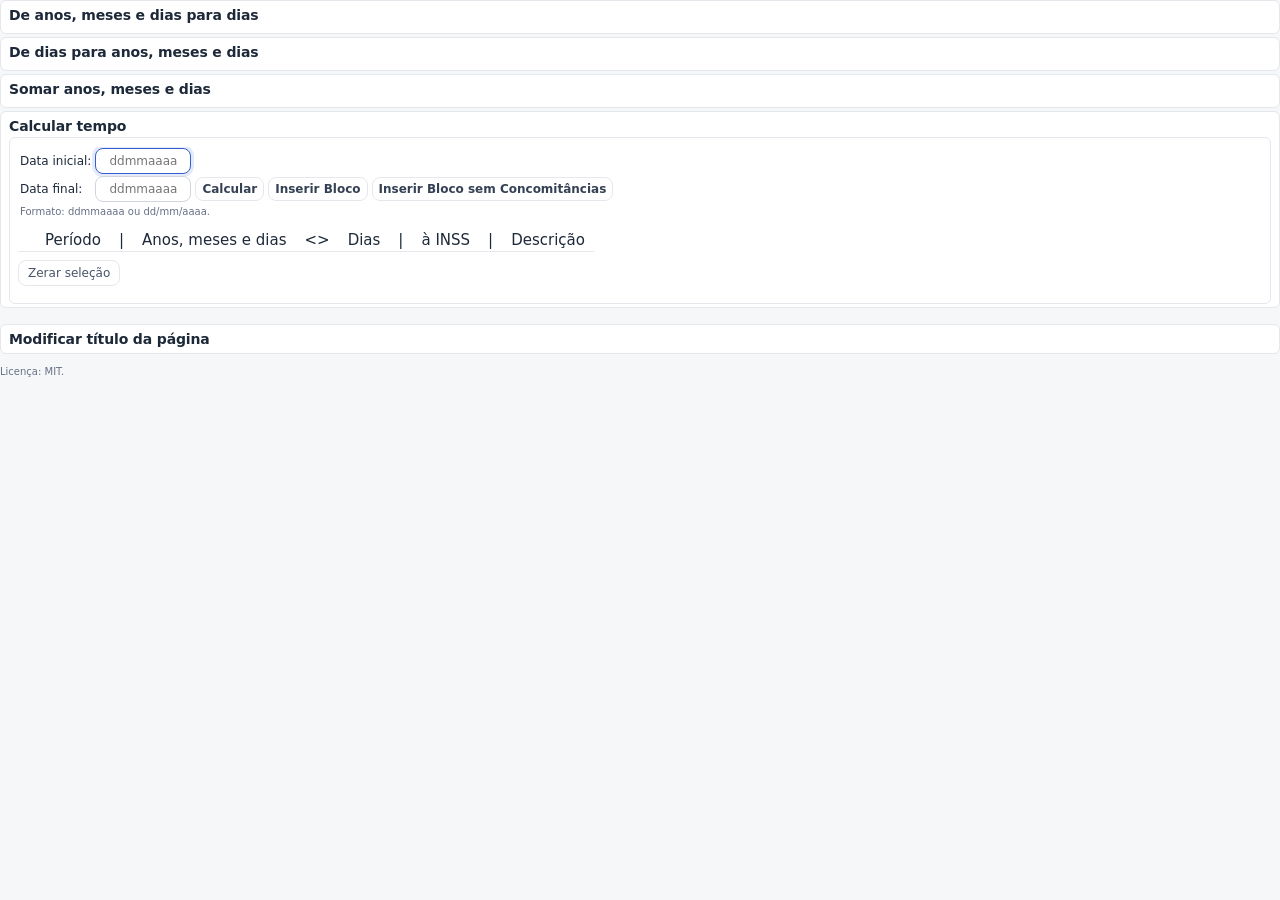
<file: index.html>
<!DOCTYPE html>
<html lang="pt-BR">

<head>
  <meta http-equiv="content-type" content="text/html; charset=UTF-8" />
  <meta name="viewport" content="width=device-width, initial-scale=1" />
  <meta name="theme-color" content="#f6f7f8" />
  <title>Calculadora de Dias</title>
  <link rel="stylesheet" href="style.css">
  <script defer src="main.js"></script>
</head>

<body onload="setFocus();" onkeydown="keyPress(event, this);">
  <div class="header_div" id="div_yearsMonthsDaysToDays"><b onclick="changeBottom('id_yearsMonthsDaysToDays');"
      onmouseover="colorMe(this);" onmouseout="decolorMe(this);">De anos, meses e dias para dias</b>
    <form onkeydown="keyPress(event, 'div_yearsMonthsDaysToDays');">
      <table style="display:none;" id="id_yearsMonthsDaysToDays">
        <tr>
          <td width="30" align="center"><input type="text" id="id_yearsMonthsDaysToDays_years" class="textBox_small" onkeyup="tabToNext(event, this.id);" />
          </td>
          <td width="30" align="center"><input type="text" id="id_yearsMonthsDaysToDays_months" class="textBox_small" onkeyup="tabToNext(event, this.id);" />
          </td>
          <td width="30" align="center"><input type="text" id="id_yearsMonthsDaysToDays_days" class="textBox_small" />
          </td>
          <td><input type="button" value="Calcular" onclick="yearsMonthsDaystoDays();" /></td>
        </tr>
        <tr>
          <td align="center">anos</td>
          <td align="center">meses</td>
          <td align="center">dias</td>
          <td></td>
        </tr>
        <tr>
          <td colspan="4" align="center" id="id_yearsMonthsDaysToDays_result">0 dias</td>
        </tr>
      </table>
    </form>
  </div>
  <br />
  <div class="header_div"><b onclick="changeBottom('id_daysToYearsMonthsDays');" onmouseover="colorMe(this);"
      onmouseout="decolorMe(this);">De dias para anos, meses e dias</b>
    <form onsubmit="return false;">
      <table style="display:none;" id="id_daysToYearsMonthsDays">
        <tr>
          <td align="right"><input type="text" id="id_daysToYearsMonthsDays_days" class="textBox_normal"
              onkeydown="keyPress(event, this.id);" /></td>
          <td align="left" style="width:40px;">dias</td>
          <td><input type="button" value="Calcular" onclick="daysToYearsMonthsDays();" /></td>
        </tr>
        <tr>
          <td colspan="3" align="center" id="id_daysToYearsMonthsDays_result">0 dias</td>
        </tr>
      </table>
    </form>
  </div>
  <br />
  <div class="header_div"><b onclick="changeBottom('id_sumDaysMonthsYears');" onmouseover="colorMe(this);"
      onmouseout="decolorMe(this);">Somar anos, meses e dias</b>
    <form id="id_sumDaysMonthsYears_form" onsubmit="return false;" onkeydown="keyPress(event, this.id);">
      <table style="display:none;" id="id_sumDaysMonthsYears">
        <tr>
          <td align="center"><input type="text" id="id_sumDaysMonthsYears_years" onkeyup="tabToNext(event, this.id);"
              class="textBox_small" /></td>
          <td align="center"><input type="text" id="id_sumDaysMonthsYears_months" onkeyup="tabToNext(event, this.id);"
              class="textBox_small" /></td>
          <td align="center"><input type="text" id="id_sumDaysMonthsYears_days" class="textBox_small" /></td>
          <td><input type="button" style="width:80px;" value="Somar" onclick="sumDaysMonthsYears();" /></td>
        </tr>
        <tr>
          <td align="center">anos</td>
          <td align="center">meses</td>
          <td align="center">dias</td>
          <td></td>
        </tr>
        <tr>
          <td align="center" id="id_sumDaysMonthsYears_result_years">0</td>
          <td align="center" id="id_sumDaysMonthsYears_result_months">0</td>
          <td align="center" id="id_sumDaysMonthsYears_result_days">0</td>
          <td id="id_total_soma_de_anos_meses_dias">(Total)</td>
        </tr>
        <tr id="id_sumDaysMonthsYears_separator" style="visibility:hidden;">
          <td colspan="4">--------------------------------------------</td>
        </tr>
      </table>
    </form>
  </div>
  <br />
  <div class="header_div"><b onclick="changeBottom('id_fistDateLastDate');" onmouseover="colorMe(this);"
      onmouseout="decolorMe(this);">Calcular tempo</b>
    <div id="id_fistDateLastDate">
      <form id="id_fistDateLastDate_form" onkeydown="keyPress(event, this.id);">
        <table>
          <tr>
            <td align="left">Data inicial:</td>
            <td><input type="text" class="textBox_big" id="id_fistDateLastDate_beginning"
              onkeyup="tabToNext(event, this.id);" placeholder="ddmmaaaa" /></td>
            <td></td>
            <td></td>
            <td></td>
          </tr>
          <tr>
            <td align="left">Data final:</td>
            <td><input type="text" class="textBox_big" id="id_fistDateLastDate_ending" placeholder="ddmmaaaa" /></td>
            <td><input type="button" value="Calcular" onclick="getPeriod()" /></td>
            <td><input type="button" value="Inserir Bloco" onclick="insertFromText();" /></td>
            <td><input type="button" value="Inserir Bloco sem Concomitâncias" onclick="insertFromText(true);" /></td>
          </tr>
          <tr>
            <td colspan="5"><small>Formato: ddmmaaaa ou dd/mm/aaaa.</small></td>
          </tr>
        </table>
      </form>
      <div id='direct_input'><textarea rows='6' cols='52' id='txt_for_direct_input'
        placeholder='O app procurará por duas datas para cada linha de texto, sendo a primeira a data de início e a outra a data final. Ex: de 01/01/2010 a 15/19/2015. Se houver outras datas depois das duas primeiras, elas serão ignoradas.'></textarea><input
        type="button" value="OK" onclick="calculateFromText();" /></div>
      <div id="id_import_message" role="status"></div>
      <div id="id_results"></div>
      <table id="id_fistDateLastDate_table_periods">
        <tr>
          <td></td>
          <td align="center">Período</td>
          <td>|</td>
          <td align="center">Anos, meses e dias</td>
          <td>&#60;&#62;</td>
          <td align="center">Dias</td>
          <td>|</td>
          <td align="center">à INSS</td>
          <td>|</td>
          <td align="center">Descrição</td>
        </tr>
      </table>
      <div id="id_selectNone" onclick="zeroSelection();">Zerar seleção</div>
      <div id="id_concomitances"></div>
    </div>
  </div>
  <div class="header_div" id="modificar_titulo" style="margin-top: 30px;">
    <b onclick="changeBottom('id_modificar_titulo');" onmouseover="colorMe(this);"
      onmouseout="decolorMe(this);">Modificar título da página</b>
    <input type="text" id="id_modificar_titulo" style="display:none;"
      oninput="document.title = getElementById('id_modificar_titulo').value;" />
  </div>
  <div><small>Licença: MIT.</small></div>
</body>

</html>
</file>
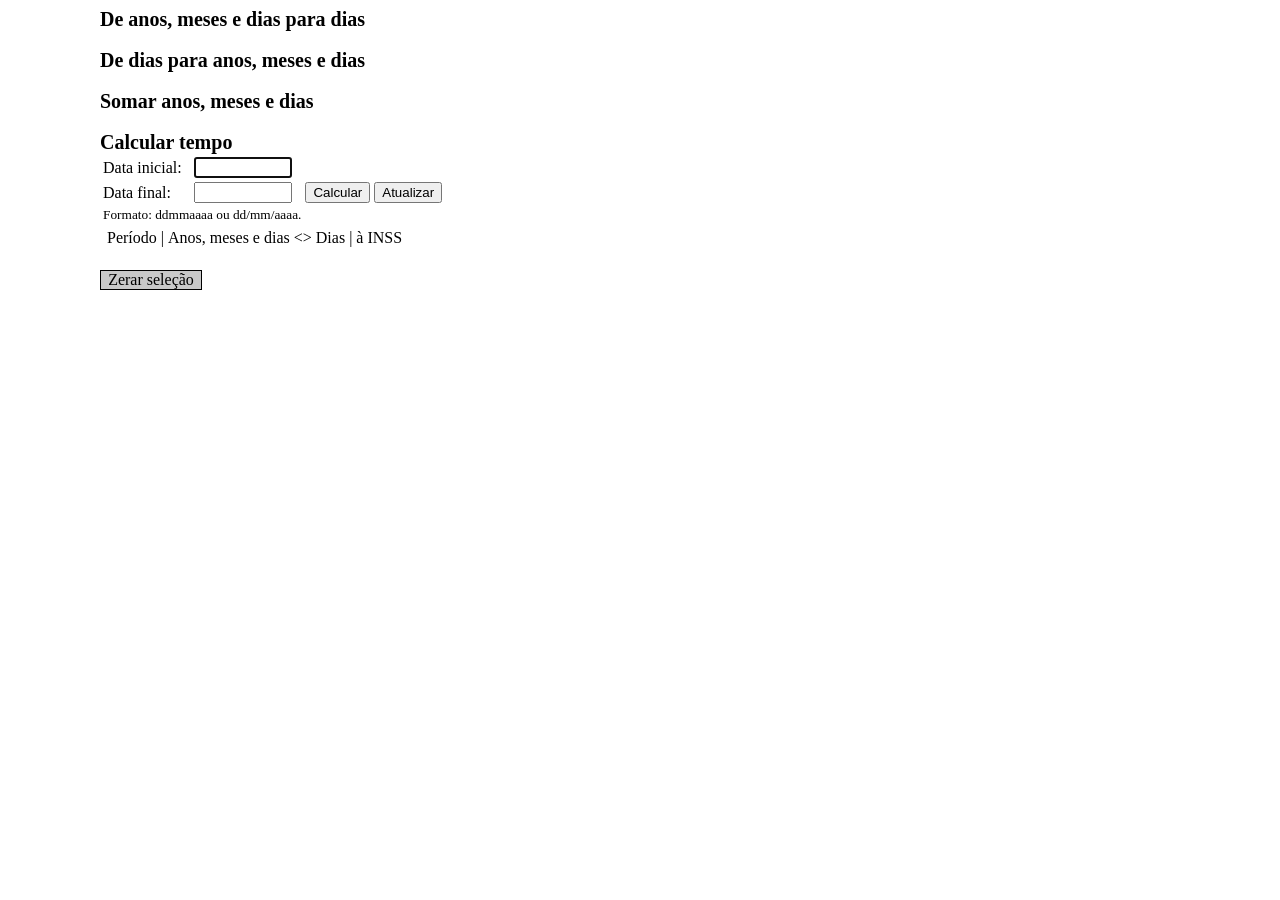
<file: Dias (HTML).html>
﻿<!DOCTYPE html PUBLIC "-//W3C//DTD XHTML 1.0 Transitional//EN"
"http://www.w3.org/TR/xhtml1/DTD/xhtml1-transitional.dtd">
<html xmlns="http://www.w3.org/1999/xhtml">
	<head>
		<meta http-equiv="content-type" content="text/html; charset=UTF-8" />
		<title>Calculadora</title>
		<style type="text/css">
			body {
				margin-left: 100px;
				width: 700px;
			}
			b {
				font-size: 20px;
			}
			.centered {
				margin-left:auto;
				margin-right:auto;
			}
			.textBox_small { width:30px; }
			.textBox_normal { width:60px; }
			.textBox_big { width:90px; }
			.results {
				font-size: 16px;
				border-style: solid;
				border-width: 1px;
			}
			#id_selectNone {
				margin-top: 20px;
				border-style: solid;
				border-width: 1px;
				background-color: #C9C9C9;
				width: 100px;
				text-align: center;
			}
			#id_selectNone:hover {
				background-color: #969696;
			}
		</style>
	</head>
	<body onload="setFocus();" onkeydown="keyPress(event, this);">
		<script type="text/javascript">
		// <![CDATA[
		
			var checkBoxCount = 0;
			
			function colorMe(who) {
				var colors=new Array("red", "green");
				who.style.color = colors[Math.floor(Math.random()*2)];
			}
			function decolorMe(who) {
				who.style.color = "black";
			}
			
			function calcFirstLast(first, last) {
				if (first.length==8 && last.length==8) {
					first = first.substring(0, 2) + "/" + first.substring(2, 4) + "/" + first.substring(4, 8);
					last = last.substring(0, 2) + "/" + last.substring(2, 4) + "/" + last.substring(4, 8);
				}
				if (first.length==10 && last.length==10) {
					dateFirst = first.split('/');
					dateLast = last.split('/');
				} else { alert("Data inválida."); return; }
				var dateYear = (dateLast[2]*1) - (dateFirst[2]*1) - 1;
				var dateMonth = (dateLast[1]*1) - (dateFirst[1]*1) + 11;
				var dateDay = (dateLast[0]*1) - (dateFirst[0]*1) + 31;
				while (dateDay>=30) {
					dateDay -= 30;
					dateMonth += 1;
					}
				while (dateMonth>=12) {
					dateMonth -= 12;
					dateYear += 1;
					}
				var days = dateDay + (dateMonth*30) + (dateYear*365);
				if (days<0) {
					return "-#";
				} else {
					var returnText = days + ";" + dateYear + "/" + dateMonth + "/" + dateDay
					return returnText
					}
				}	
			function toDays(yearsMonthsDays) {
				x = yearsMonthsDays.split(';');
				var result = (x[0] * 365) + (x[1] * 30) + (x[2] * 1);
				var result2 = 0;
				if (x[0] > 0 && x[1] == 0 && x[2] == 0) {
					var y = x[0] - 1;
					var m = (x[1] * 1) + 12;
					var result2 = (y * 365) + (m * 30) + (x[2] * 1);
					return ("De " + result2 + " a " + result + " dias<br/>Prefira " + result);
				}
				return result;
			}
			function toDate(days) {
				days *= 1;
				if (days > 200000) {
					alert("Value is too big.\nBypass me, if you can.");
					return "";
				} else if (days == 0) { return "0 dias"; } 
				var years = 0;
				var months = 0;
				var text = "";
				while (days/365 >= 1) {
					days -= 365;
					years += 1;
				}
				while (days/30 >= 1) {
					days -= 30;
					months += 1;
					}
				if (months==12) {
					years += 1;
					months = 0;
					days = 0;
					}
				if (years==1) {
					text = years + " ano, ";
					} else if (years==0) {
					text = text;
					} else {
					text = years + " anos, ";
					}
				if (months==1) {
					text = text + months + " mês, ";
					} else if (months==0) {
					text = text;
					} else {
					text = text + months  + " meses, ";
					}
				if (days==1) {
					text = text + days + " dia";
					} else if (days==0) {
					var len = text.length - 2;
					text = text.substring(0, len);
					} else {
					text = text + days + " dias";
					}
				if (text.lastIndexOf(',') > 0) {
					var lastCommaBefore = text.lastIndexOf(',');
					var lastCommaAfter = text.lastIndexOf(',') + 1;
					var len = text.lenght;
					text = text.substring(0, lastCommaBefore) + " e" + text.substring(lastCommaAfter, len);
					}
				return text;
				}
			function yearsMonthsDaystoDays() {
				years = document.getElementById('id_yearsMonthsDaysToDays_years').value;
				months = document.getElementById('id_yearsMonthsDaysToDays_months').value;
				days = document.getElementById('id_yearsMonthsDaysToDays_days').value;
				valueToPass = years + ';' + months + ';' + days;
				justDays = toDays(valueToPass);
				document.getElementById('id_yearsMonthsDaysToDays_result').innerHTML = justDays + ' dias';
				return;
			}
			
			function daysToYearsMonthsDays() {
				var days = document.getElementById('id_daysToYearsMonthsDays_days').value;
				if (days.indexOf('+', 0) > 0) {
					var a = days.split('+');
					days = 0;
					for (i in a) {
						days += a[i] * 1;
					}
				}
				document.getElementById('id_daysToYearsMonthsDays_days').value = days;
				var result = toDate(days);
				document.getElementById('id_daysToYearsMonthsDays_result').innerHTML = result;
				return false;
			}
			
			function sumDaysMonthsYears() {
				document.getElementById('id_sumDaysMonthsYears_separator').style.visibility = "visible";
				
				var alreadyDays = document.getElementById('id_sumDaysMonthsYears_result_days').innerHTML;
				var alreadyMonths = document.getElementById('id_sumDaysMonthsYears_result_months').innerHTML;
				var alreadyYears = document.getElementById('id_sumDaysMonthsYears_result_years').innerHTML;
				var nowYears = document.getElementById('id_sumDaysMonthsYears_years').value;
				var nowMonths = document.getElementById('id_sumDaysMonthsYears_months').value;
				var nowDays = document.getElementById('id_sumDaysMonthsYears_days').value;
				if (nowYears == "") { nowYears = 0; }
				if (nowMonths == "") { nowMonths = 0; }
				if (nowDays == "") { nowDays = 0; }
				var years = ((alreadyYears*1) + (nowYears*1));
				var months = ((alreadyMonths*1) + (nowMonths*1));
				var days = ((alreadyDays*1) + (nowDays*1));
				while (days > 29) {
					days -= 30;
					months += 1;
					}
				while (months > 11) {
					months -= 12;
					years += 1;
				}
				while (days < 0) {
					months -= 1;
					days += 30;
				}
				while (months < 0) {
					years -= 1;
					months += 12;
				}
				document.getElementById('id_sumDaysMonthsYears_result_years').innerHTML = years;
				document.getElementById('id_sumDaysMonthsYears_result_months').innerHTML = months;
				document.getElementById('id_sumDaysMonthsYears_result_days').innerHTML = days;
				
				var tblBody = document.getElementById('id_sumDaysMonthsYears').tBodies[0];
				var newRow = tblBody.insertRow(-1);
				var newCell0 = newRow.insertCell(0);
				var newCell1 = newRow.insertCell(1);
				var newCell2 = newRow.insertCell(2);
				newCell0.align = 'center';
				newCell1.align = 'center';
				newCell2.align = 'center';
				newCell0.appendChild(document.createTextNode(nowYears));
				newCell1.appendChild(document.createTextNode(nowMonths));
				newCell2.appendChild(document.createTextNode(nowDays));
				
				// limpa os campos
				document.getElementById('id_sumDaysMonthsYears_years').value = "";
				document.getElementById('id_sumDaysMonthsYears_months').value = "";
				document.getElementById('id_sumDaysMonthsYears_days').value = "";
				
				document.getElementById('id_sumDaysMonthsYears_years').focus();
				document.getElementById('id_sumDaysMonthsYears_years').select();
				
				return;
			}
			
			function changeBottom(id) {
				if (document.getElementById(id).style.display == "inline") {
					document.getElementById(id).style.display = "none"
				} else {
					document.getElementById(id).style.display = "inline"
				}
				return;
			}
			
			function keyPress(event, who) {
				if (event.keyCode == 27) {
					hideAll();
				}
				if (event.keyCode == 13)
				{
					if (who == "id_daysToYearsMonthsDays_days") { daysToYearsMonthsDays(); }
					if (who == "div_yearsMonthsDaysToDays") { yearsMonthsDaystoDays(); }
					if (who == "id_fistDateLastDate_form") { getPeriod(); }
					if (who == "id_sumDaysMonthsYears_form") { sumDaysMonthsYears(); }
				}
				return;
			}
			
			function hideAll() {
				changeBottom('id_yearsMonthsDaysToDays');
				changeBottom('id_daysToYearsMonthsDays');
				changeBottom('id_sumDaysMonthsYears');
				changeBottom('id_fistDateLastDate');
				return;
			}
			
			function calcFirstLastINSS(first, last) {
				if (first.length==8 && last.length==8) {
					first = first.substring(0, 2) + "/" + first.substring(2, 4) + "/" + first.substring(4, 8);
					last = last.substring(0, 2) + "/" + last.substring(2, 4) + "/" + last.substring(4, 8);
				}
				if (first.length==10 && last.length==10) {
					dateFirst = first.split('/');
					dateLast = last.split('/');
				} else { alert("Data inválida."); return; }

				if (dateLast[0] == "31") { dateLast[0] = 30; }
				if (dateLast[0] == "28" && dateLast[1] == "02") { dateLast[0] = 30; }
				if (dateLast[0] == "29" && dateLast[1] == "02") { dateLast[0] = 30; }

				var dateYear = (dateLast[2]*1) - (dateFirst[2]*1) - 1;
				var dateMonth = (dateLast[1]*1) - (dateFirst[1]*1) + 11;
				var dateDay = (dateLast[0]*1) - (dateFirst[0]*1) + 31;
				
				while (dateDay>=30) {
					dateDay -= 30;
					dateMonth += 1;
					}
				while (dateMonth>=12) {
					dateMonth -= 12;
					dateYear += 1;
					}
				var returnText = dateYear + " anos, " + dateMonth + " meses e " + dateDay + " dias";
				returnText = returnText.replace("11", "DFgdfgdSFGdfgasdfsdf");
				returnText = returnText.replace("1 anos", "1 ano");
				returnText = returnText.replace("1 meses", "1 mês");
				returnText = returnText.replace("1 dias", "1 dia");
				returnText = returnText.replace("DFgdfgdSFGdfgasdfsdf", "11");
				return returnText;
				}

			function getPeriod() {
				var firstDate = document.getElementById('id_fistDateLastDate_beginning').value;
				var lastDate = document.getElementById('id_fistDateLastDate_ending').value;
				var text = calcFirstLast(firstDate, lastDate);
				if (text == "-#") {
					alert("Data inválida");
					return;
					}
				var returned = text.split(";");
				var returnedCompleteDate = returned[1].split("/");
				var textToWrite = returnedCompleteDate[0] + " anos, " + returnedCompleteDate[1] + " meses e " + returnedCompleteDate[2] + " dias";
				textToWrite = textToWrite.replace("11", "DFgdfgdSFGdfgasdfsdf");
				textToWrite = textToWrite.replace("1 dias", "1 dia");
				textToWrite = textToWrite.replace("1 meses", "1 mês");
				textToWrite = textToWrite.replace("1 anos", "1 ano");
				textToWrite = textToWrite.replace("DFgdfgdSFGdfgasdfsdf", "11");
				
				textToWriteINSS = calcFirstLastINSS(firstDate, lastDate)
				
				if ((firstDate.indexOf('/') == -1) & (lastDate.indexOf('/') == -1)) {
					firstDate = firstDate.substring(0, 2) + "/" + firstDate.substring(2, 4) + "/" + firstDate.substring(4, 8);
					lastDate = lastDate.substring(0, 2) + "/" + lastDate.substring(2, 4) + "/" + lastDate.substring(4, 8);
				}

				var tblBody = document.getElementById('id_fistDateLastDate_table_periods').tBodies[0];
				var newRow = tblBody.insertRow(-1);
				var newCell0 = newRow.insertCell(0);
				var newInput = document.createElement('input');
				newInput.type = 'checkbox';
				newInput.value = returned[0];
				newInput.id = checkBoxCount;
				newInput.checked = 'true';
				newInput.setAttribute("onchange", "checkUncheck();");
				//newInput.setAttribute('checked', 'checked');
				//I can't make it work with IE :|

				var newCell1 = newRow.insertCell(1);
				var newCell2 = newRow.insertCell(2);
				var newCell3 = newRow.insertCell(3);
				var newCell4 = newRow.insertCell(4);
				var newCell5 = newRow.insertCell(5);
				var newCell6 = newRow.insertCell(6);
				var newCell7 = newRow.insertCell(7);

				var datesToWrite = firstDate + "->" + lastDate;

				newCell0.appendChild(newInput);
				newCell1.appendChild(document.createTextNode(datesToWrite));
				newCell2.appendChild(document.createTextNode('|'));
				newCell3.appendChild(document.createTextNode(textToWrite));
				newCell4.appendChild(document.createTextNode('<>'));
				newCell5.appendChild(document.createTextNode(returned[0]));
				newCell6.appendChild(document.createTextNode('|'));
				newCell7.appendChild(document.createTextNode(textToWriteINSS));

				document.getElementById(checkBoxCount).checked = "checked";

				checkBoxCount += 1;
				checkUncheck();
				
				document.getElementById('id_fistDateLastDate_beginning').focus();
				document.getElementById('id_fistDateLastDate_beginning').select();
				}

			function checkUncheck() {
				var counter = 0;
				var sumDays = 0;
				var sumDay = 0;
				var sumMonth = 0;
				var sumYear = 0;
				while (counter < checkBoxCount) {
					if (document.getElementById(counter).checked) {
						sumDays += parseInt(document.getElementById(counter).value);
						hereDays = parseInt(document.getElementById(counter).value);
						hereMonths = 0;
						hereYears = 0;
						while (hereDays/365 >= 1) {
							hereDays -= 365;
							hereYears += 1;
							}
						while (hereDays/30 >= 1) {
							hereDays -= 30;
							hereMonths += 1;
							}
						if (hereMonths==12) {
							hereYears += 1;
							hereMonths = 0;
							hereDays = 0;
							}
						sumDay += hereDays;
						sumMonth += hereMonths;
						sumYear += hereYears;
						while (sumDay/30 >= 1) {
							sumDay -= 30;
							sumMonth += 1;
							}
						while (sumMonth/12 >= 1) {
							sumMonth -= 12;
							sumYear += 1;
							}
						}
					counter += 1;
					}
				var sumDays2 = (sumDay) + (sumMonth*30) + (sumYear*365);
				var textResult = "<table><tr><td class=\"results\">Somando anos, meses e dias: " + sumYear + " anos, " + sumMonth + " meses e " + sumDay + " dias (" + sumDays2 + " dias).<br/>Somando os dias: " + sumDays + " dias.</td></tr></table>";
				textResult = textResult.replace("11", "asdfasdfsdf");
				textResult = textResult.replace("1 anos", "1 ano");
				textResult = textResult.replace("1 meses", "1 mês");
				textResult = textResult.replace("1 dias", "1 dia");
				textResult = textResult.replace("asdfasdfsdf", "11");
				document.getElementById('id_results').innerHTML = textResult;
			}

			function tabToNext(e, who) {
				// handles the first-last date calculation (last form)
				
				if (who == "id_fistDateLastDate_beginning" && e.keyCode > 35) {
					var checkField = document.getElementById('id_fistDateLastDate_beginning').value;
					if ((checkField.length == 8 && document.getElementById('id_fistDateLastDate_beginning').value.indexOf('/') < 0) || (checkField.length == 10 && document.getElementById('id_fistDateLastDate_beginning').value.indexOf('/') >= 0)) {
						document.getElementById('id_fistDateLastDate_ending').focus();
						document.getElementById('id_fistDateLastDate_ending').select();
					} // double lines -> make it better (later)
				}
				// handles the sum of times (yy-mm-dd) - third form
				else if (who == 'id_sumDaysMonthsYears_years' && e.keyCode > 35) {
					if (document.getElementById('id_sumDaysMonthsYears_years').value.length == 2) {
						document.getElementById('id_sumDaysMonthsYears_months').focus();
						document.getElementById('id_sumDaysMonthsYears_months').select();
					}
				}
				else if (who == 'id_sumDaysMonthsYears_months' && e.keyCode > 35) {
					if (document.getElementById('id_sumDaysMonthsYears_months').value.length == 2) {
						document.getElementById('id_sumDaysMonthsYears_days').focus();
						document.getElementById('id_sumDaysMonthsYears_days').select();
					}
				}
			}
			
			function setFocus() {
				document.getElementById('id_fistDateLastDate_beginning').focus();
			}
			
			function zeroSelection() {
				var c = document.getElementsByTagName('input');
				console.log(c.length);
				for(var i = 0; i < c.length; i++){
					if (c[i].getAttribute('type') == 'checkbox') {
						c[i].checked = false;
					}
				}
			
			checkUncheck();
			
			return;
			}
			// ]]>
		</script>
		<div id="div_yearsMonthsDaysToDays"><b onclick="changeBottom('id_yearsMonthsDaysToDays');" onmouseover="colorMe(this);" onmouseout="decolorMe(this);">De anos, meses e dias para dias</b>
			<form action="" onkeydown="keyPress(event, 'div_yearsMonthsDaysToDays');">
				<table style="display:none;" id="id_yearsMonthsDaysToDays">
					<tr><td width="30" align="center"><input type="text" id="id_yearsMonthsDaysToDays_years" class="textBox_small"/></td><td width="30" align="center"><input type="text" id="id_yearsMonthsDaysToDays_months" class="textBox_small"/></td><td width="30" align="center"><input type="text" id="id_yearsMonthsDaysToDays_days" class="textBox_small"/></td><td><input type="button" value="Calcular" onclick="yearsMonthsDaystoDays();"/></td></tr>
					<tr><td align="center">anos</td><td align="center">meses</td><td align="center">dias</td></tr>
					<tr><td colspan="4" align="center" id="id_yearsMonthsDaysToDays_result">0 dias</td></tr>
				</table>
			</form>
		</div>
		<br/>
		<div><b onclick="changeBottom('id_daysToYearsMonthsDays');" onmouseover="colorMe(this);" onmouseout="decolorMe(this);">De dias para anos, meses e dias</b>
			<form action="" onsubmit="return false;">
				<table style="display:none;" id="id_daysToYearsMonthsDays">
					<tr>
						<td align="right"><input type="text" id="id_daysToYearsMonthsDays_days" class="textBox_normal" onkeydown="keyPress(event, this.id);"/></td>
						<td align="left" style="width:40px;">dias</td>
						<td><input type="button" value="Calcular" onclick="daysToYearsMonthsDays();"/></td>
					</tr>
					<tr>
						<td colspan="4" align="center" id="id_daysToYearsMonthsDays_result">0 dias</td>
					</tr>
				</table>
			</form>
		</div>
		<br/>
		<div><b onclick="changeBottom('id_sumDaysMonthsYears');" onmouseover="colorMe(this);" onmouseout="decolorMe(this);">Somar anos, meses e dias</b>
			<form id="id_sumDaysMonthsYears_form" action="" onsubmit="return false;" onkeydown="keyPress(event, this.id);">
				<table style="display:none;" id="id_sumDaysMonthsYears">
					<tr><td align="center"><input type="text" id="id_sumDaysMonthsYears_years" onkeyup="tabToNext(event, this.id);" class="textBox_small"/></td><td align="center"><input type="text" id="id_sumDaysMonthsYears_months" onkeyup="tabToNext(event, this.id);" class="textBox_small"/></td><td align="center"><input type="text" id="id_sumDaysMonthsYears_days" class="textBox_small"/></td><td><input type="button" style="width:60px;" value="Somar" onclick="sumDaysMonthsYears();"/></td></tr>
					<tr><td align="center">anos</td><td align="center">meses</td><td align="center">dias</td></tr>
					<tr><td align="center" id="id_sumDaysMonthsYears_result_years">0</td><td align="center" id="id_sumDaysMonthsYears_result_months">0</td><td align="center" id="id_sumDaysMonthsYears_result_days">0</td><td>(Total)</td></tr>
					<tr id="id_sumDaysMonthsYears_separator" style="visibility:hidden;"><td colspan="4">-------------------</td></tr>
				</table>
			</form>
		</div>
		<br/>
		<div><b onclick="changeBottom('id_fistDateLastDate');" onmouseover="colorMe(this);" onmouseout="decolorMe(this);">Calcular tempo</b></div>
		<div id="id_fistDateLastDate" style="display:inline;">
			<form id="id_fistDateLastDate_form" action="" onkeydown="keyPress(event, this.id);">
				<table>
					<tr><td align="left">Data inicial:</td><td><input type="text" class="textBox_big" id="id_fistDateLastDate_beginning" onkeyup="tabToNext(event, this.id);" /></td></tr>
					<tr><td align="left">Data final:</td><td><input type="text" class="textBox_big" id="id_fistDateLastDate_ending" /></td><td><input type="button" value="Calcular" onclick="getPeriod()"/></td><td><input type="button" value="Atualizar" onclick="checkUncheck();" /></td></tr>
					<tr><td colspan="2"><small>Formato: ddmmaaaa ou dd/mm/aaaa.</small></td></tr>
				</table>
			</form>
			<div id="id_results"></div>
			<table id="id_fistDateLastDate_table_periods">
				<tr>
					<td></td>
					<td align="center">Período</td>
					<td>|</td>
					<td align="center">Anos, meses e dias</td>
					<td>&#60;&#62;</td>
					<td align="center">Dias</td>
					<td>|</td>
					<td align="center">à INSS</td>
				</tr>
			</table>
		</div>
		<div id="id_selectNone" onclick="zeroSelection();">Zerar seleção</div>
	</body>
</html>
</file>
<file: style.css>
:root {
  color-scheme: light;
  --page: #f6f7f8;
  --surface: #fff;
  --ink: #1d2939;
  --muted: #667085;
  --line: #e4e7ec;
  --accent: #315fce;
  --accent-soft: #eff4ff;
  --radius: 14px;
  font-family: Inter, ui-sans-serif, system-ui, -apple-system, BlinkMacSystemFont, "Segoe UI", sans-serif;
  font-synthesis: none;
  text-rendering: optimizeLegibility;
  -webkit-font-smoothing: antialiased;
}

* { box-sizing: border-box; }

body {
  width: 100%;
  margin: 0;
  padding: 0;
  background: var(--page);
  color: var(--ink);
  font-size: 15px;
}

.header_div {
  width: 100%;
  margin: 0 0 3px;
  padding: 3px 8px;
  border: 1px solid var(--line);
  border-radius: 6px;
  background: var(--surface);
  text-align: left;
}

.header_div b {
  display: block;
  align-items: center;
  min-height: 0;
  padding: 3px 0;
  color: var(--ink);
  font-size: 14px;
  font-weight: 620;
  letter-spacing: -.01em;
  cursor: pointer;
}

.header_div b:hover { color: var(--accent); }
.header_div form { margin-top: 4px; }

body > br { display: none; }

form table { border-collapse: collapse; }
form td { padding: 1px 2px; }
form tr:nth-child(2) td { font-size: 11px; }

input[type="text"], textarea {
  max-width: 100%;
  border: 1px solid #d0d5dd;
  border-radius: 8px;
  background: #fff;
  color: var(--ink);
  font: inherit;
  transition: border-color .15s ease, box-shadow .15s ease;
}

input[type="text"] { height: 26px; padding: 0 6px; text-align: center; }
input.textBox_small { width: 62px; }
input.textBox_normal { width: 100px; }
input.textBox_big { width: 132px; }
textarea { padding: 11px 12px; resize: vertical; }

input[type="text"]:focus, textarea:focus {
  outline: 0;
  border-color: var(--accent);
  box-shadow: 0 0 0 3px rgb(49 95 206 / 13%);
}

input[type="button"] {
  min-height: 24px;
  padding: 0 6px;
  border: 1px solid var(--line);
  border-radius: 8px;
  background: #fff;
  color: #344054;
  font: inherit;
  font-size: 12px;
  font-weight: 580;
  cursor: pointer;
  transition: background .15s ease, border-color .15s ease, transform .1s ease;
}

input[type="button"]:hover { border-color: #b2c5f5; background: var(--accent-soft); color: var(--accent); }
input[type="button"]:active { transform: translateY(1px); }

#id_fistDateLastDate {
  display: block;
  margin-top: 0;
  padding: 5px 8px;
  overflow: hidden;
  border: 1px solid var(--line);
  border-radius: 6px;
  background: var(--surface);
}
#id_fistDateLastDate form { overflow-x: auto; }
#id_fistDateLastDate form table { min-width: 0; }
#id_fistDateLastDate form td { font-size: 12px; }
#id_fistDateLastDate input.textBox_big { width: 96px; height: 26px; font-size: 12px; }
#id_fistDateLastDate small { color: var(--muted); }
#direct_input { display: none; margin: 8px 0; }
#direct_input textarea { width: min(100%, 620px); vertical-align: middle; }
#direct_input input { margin: 8px; }

#id_import_message { color: #b42318; font-weight: 600; }
#id_import_message:not(:empty) { padding-top: 12px; }
#id_results { margin: 10px 0; }
.results {
  padding: 8px 10px;
  border: 1px solid #c9d7fb;
  border-radius: 10px;
  background: var(--accent-soft);
  color: #243b70;
  line-height: 1.8;
}

#id_fistDateLastDate_table_periods {
  display: block;
  width: 100%;
  overflow-x: auto;
  border-collapse: collapse;
  white-space: nowrap;
  font-size: 13px;
}

#id_fistDateLastDate_table_periods tr:first-child { color: var(--ink); font-size: 15px; }
#id_fistDateLastDate_table_periods td { padding: 2px 9px; border-bottom: 1px solid var(--line); }
#id_fistDateLastDate_table_periods input[type="text"] { width: 140px; height: 32px; text-align: left; }
#id_fistDateLastDate_table_periods input[type="checkbox"] { accent-color: var(--accent); }
#id_fistDateLastDate_table_periods input[type="button"] { min-height: 30px; padding: 0 9px; font-size: 12px; }

#id_selectNone {
  display: inline-flex;
  margin-top: 8px;
  padding: 5px 9px;
  border: 1px solid var(--line);
  border-radius: 8px;
  background: #fff;
  color: #475467;
  font-size: 12px;
  cursor: pointer;
}

#id_selectNone:hover { border-color: #b2c5f5; color: var(--accent); }
#id_concomitances { margin-top: 12px; color: var(--muted); font-size: 13px; }
#id_concomitances b { color: var(--ink); }
.highlight { color: #b42318; }
.deleted { display: none; }
.centered { margin-inline: auto; }

#modificar_titulo { margin-top: 16px !important; }
#modificar_titulo input[type="text"] { display: block; width: min(100%, 360px); margin-top: 12px; text-align: left; }
body > div:last-child { margin-top: 10px; color: var(--muted); font-size: 12px; }

@media (max-width: 620px) {
  body { width: 100%; }
  .header_div { padding: 3px 7px; }
  #id_fistDateLastDate { padding: 5px 7px; }
  form td { padding: 1px 2px; }
}

@media (prefers-reduced-motion: reduce) {
  *, *::before, *::after { scroll-behavior: auto !important; transition-duration: .01ms !important; }
}
</file>
